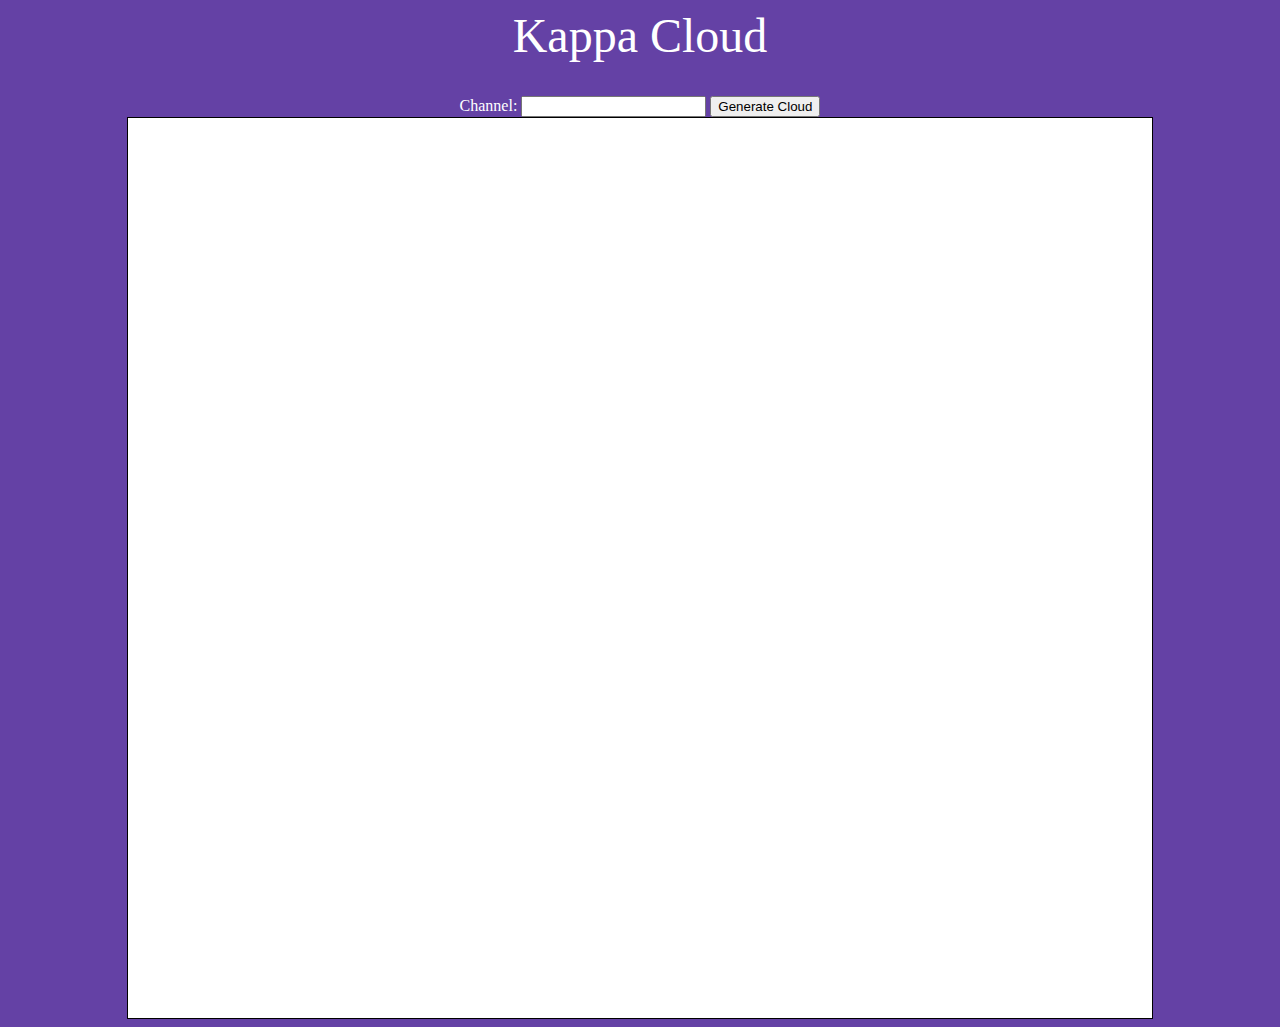
<file: index.html>
<html>
	<title>HackOHI/O 2016</title>
	<script src="https://ajax.googleapis.com/ajax/libs/jquery/3.1.0/jquery.min.js"></script> <!-- jQuery -->
	<script type="text/javascript" src='globalemotes.js'></script>
	<script type="text/javascript" src='script.js'></script>
	<script type="text/javascript" src='twitch.js'></script>
	<link rel="stylesheet" type="text/css" href="style.css">

	<body onload='createCloud()'>
		<div id="headerDiv">
			<div>Kappa Cloud</div>
		</div>
					<label>Channel: </label><input id='channelTB' type='textbox'/>
			<input type='button' id='submitBtn' value='Generate Cloud' /><br>
		<canvas id="cloudCanvas" width='1024' height='900'></canvas>
	</body>
</html>
</file>
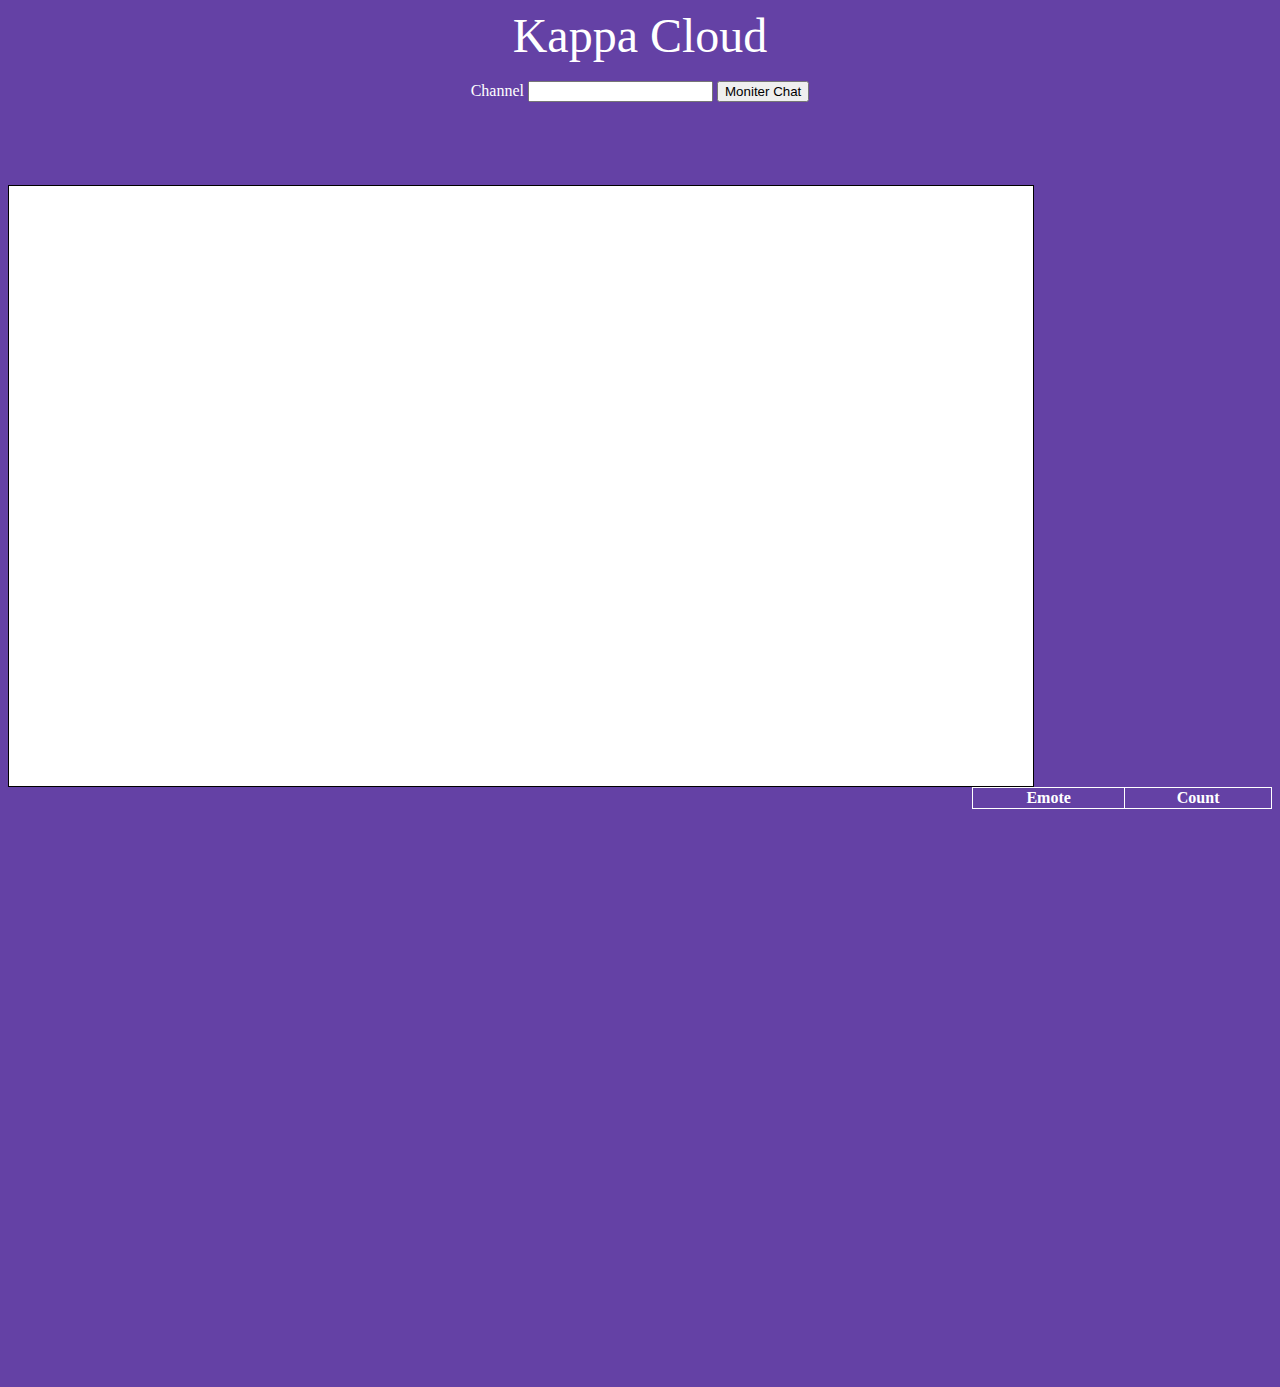
<file: kappa-cloud.dev/index.html>
<html>
	<title>HackOHI/O 2016</title>
	<script src="https://ajax.googleapis.com/ajax/libs/jquery/3.1.0/jquery.min.js"></script> <!-- jQuery -->
	<script type="text/javascript" src='globalemotes.js'></script>
	<script type="text/javascript" src='twitch.js'></script>
	<script type="text/javascript" src='script.js'></script>
	<link rel="stylesheet" type="text/css" href="style.css">

	<body>
		<div id="headerDiv">
			<div id='kappaDiv'>Kappa Cloud</div>
			<br>
			<div>
				<label>Channel</label>
				<input type='textbox' id='channelTB' />
				<input type='button' id='channelSubmitBtn' value='Moniter Chat'/>
			</div>
			
		</div>
		<canvas id="cloudCanvas" width='1024' height='600'></canvas>
		<div id='rankDiv'>
			<table id='emoteTbl'>
				<thead>
					<th>Emote</th>
					<th>Count</th>
				</thead>
				<tbody id='emoteBody'></tbody>
			</table>
		</div>

	</body>
</html>
</file>
<file: style.css>
body {
	font-family: 'Ariel, Helvetica, sans-serif';
	background-color: #6441a5;
	text-align: center;
	color: white;
}

#cloudCanvas {
	border: 1px solid black;
	background-color: white;
}

#headerDiv {
	font-size: 48px;
	width: 100%;
	height: 10%;
}
</file>
<file: kappa-cloud.dev/style.css>
body {
	font-family: 'Arial, Helvetica, sans-serif';
	background-color: #6441a5;
	/*text-align: center;*/
	color: white;
}

#cloudCanvas {
	border: 1px solid black;
	background-color: white;
}

#headerDiv {
	
	width: 100%;
	height: 20%;
	text-align: center;
}

#kappaDiv {
	font-size: 48px;
}

#rankDiv {
	float: right;
	/*border: 1px solid white;*/
	width: 300px;
	height: 600px;
}

table, thead, tbody, tr, td, th {
	border: 1px solid white;
	border-collapse: collapse;;
}

table {
	width: 100%;
}

td {
	width: 50%;
}
</file>
